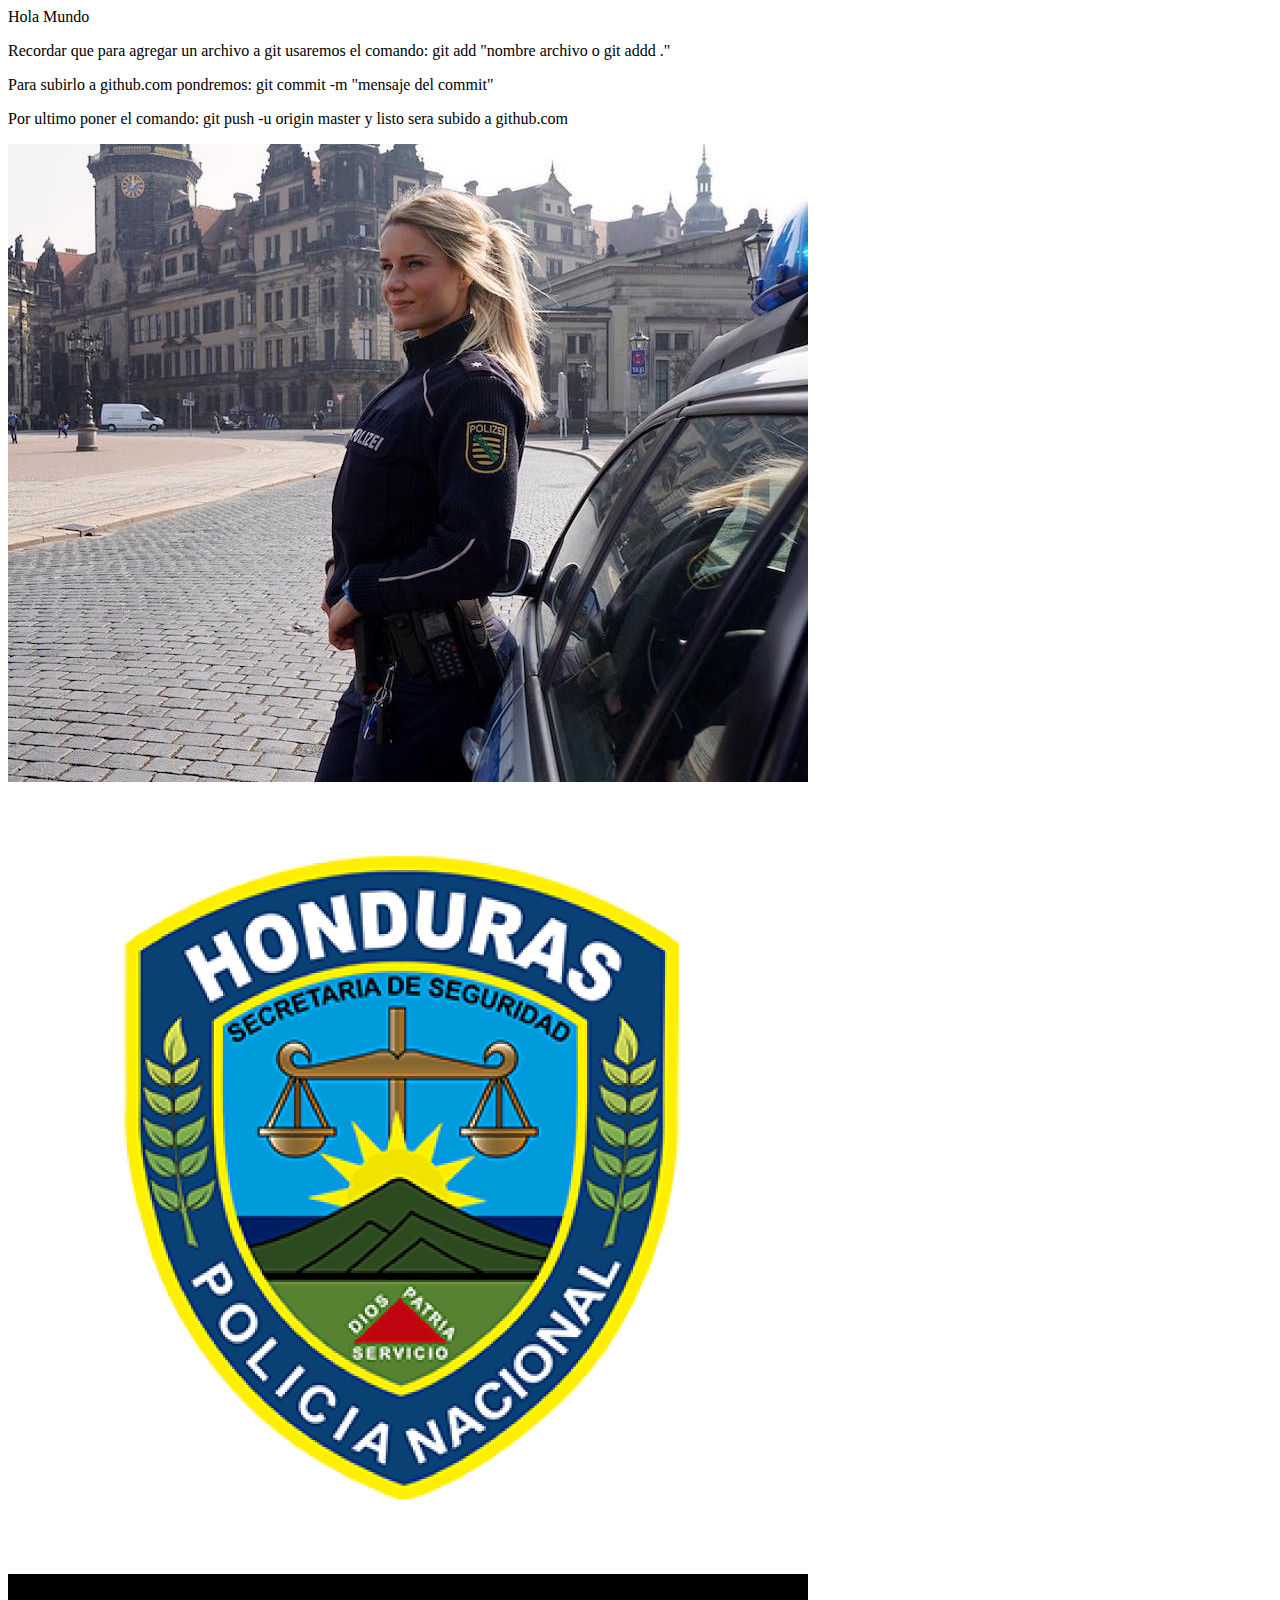
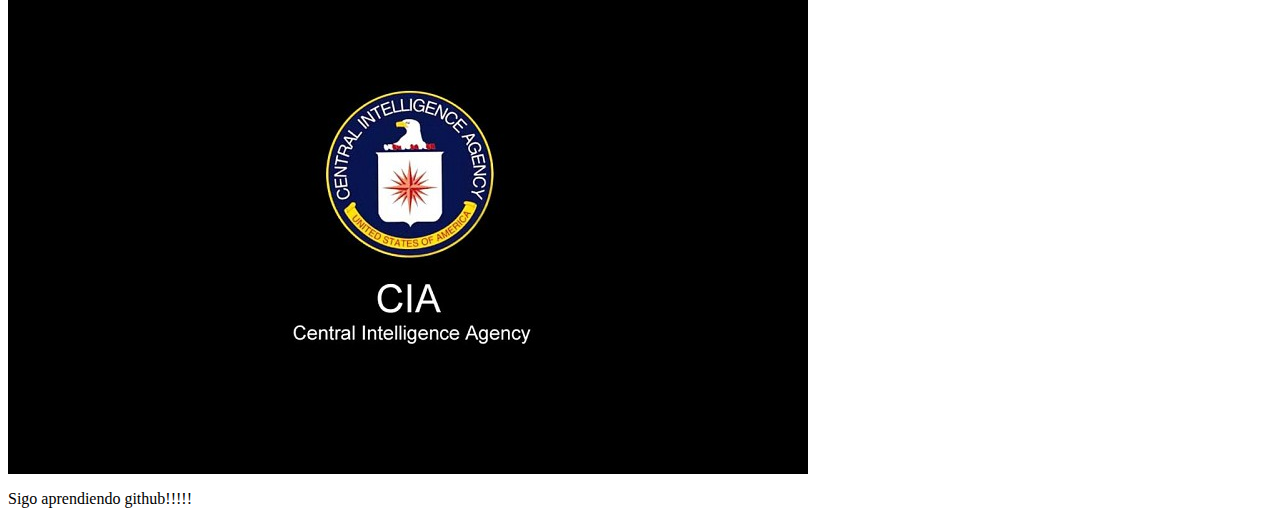
<file: index2.html>
<html>

<body>

<p> Hola Mundo </p>

<p>Recordar que para agregar un archivo a git usaremos el comando: git add "nombre archivo o git addd ."</p>

<p>Para subirlo a github.com pondremos: git commit -m "mensaje del commit"</p>

<p>Por ultimo poner el comando: git push -u origin master y listo sera subido a github.com</p>

<img src="img/poli.jpg"> 

<img src="img/logopoli.png">

<img src="img/cia2.jpg">

<p>Sigo aprendiendo github!!!!!</p>

</body>
</html>
</file>
